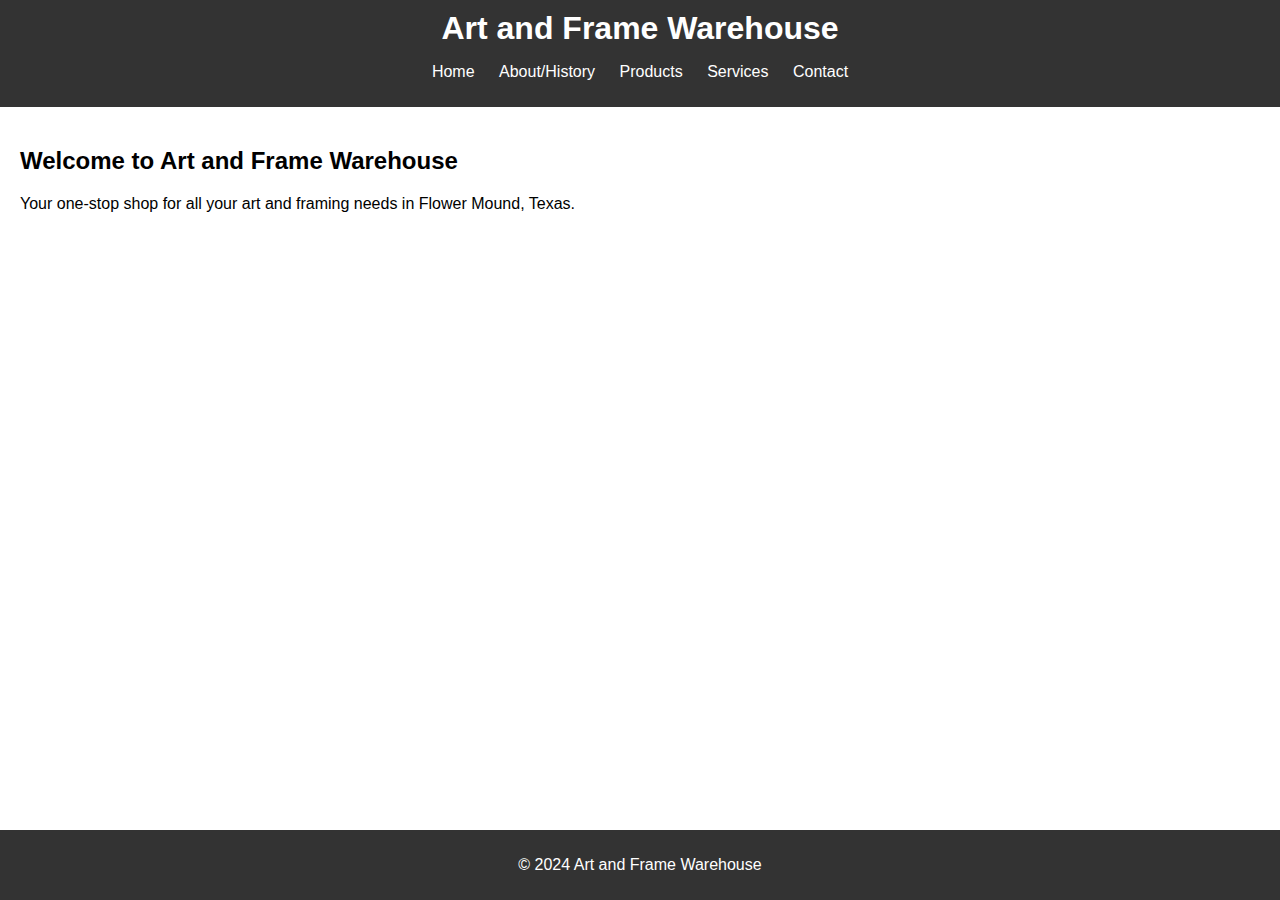
<file: src/index.html>
<!DOCTYPE html>
<html lang="en">
  <head>
    <meta charset="UTF-8" />
    <meta name="viewport" content="width=device-width, initial-scale=1.0" />
    <title>Home - Art and Frame Warehouse</title>
    <link rel="stylesheet" href="styles.css" />
  </head>
  <body>
    <header>
      <h1>Art and Frame Warehouse</h1>
      <nav>
        <ul>
          <li><a href="index.html">Home</a></li>
          <li><a href="about.html">About/History</a></li>
          <li><a href="products.html">Products</a></li>
          <li><a href="services.html">Services</a></li>
          <li><a href="contact.html">Contact</a></li>
        </ul>
      </nav>
    </header>
    <main>
      <section id="home">
        <h2>Welcome to Art and Frame Warehouse</h2>
        <p>
          Your one-stop shop for all your art and framing needs in Flower Mound,
          Texas.
        </p>
      </section>
    </main>
    <footer>
      <p>&copy; 2024 Art and Frame Warehouse</p>
    </footer>
    <script src="scripts.js"></script>
  </body>
</html>
</file>
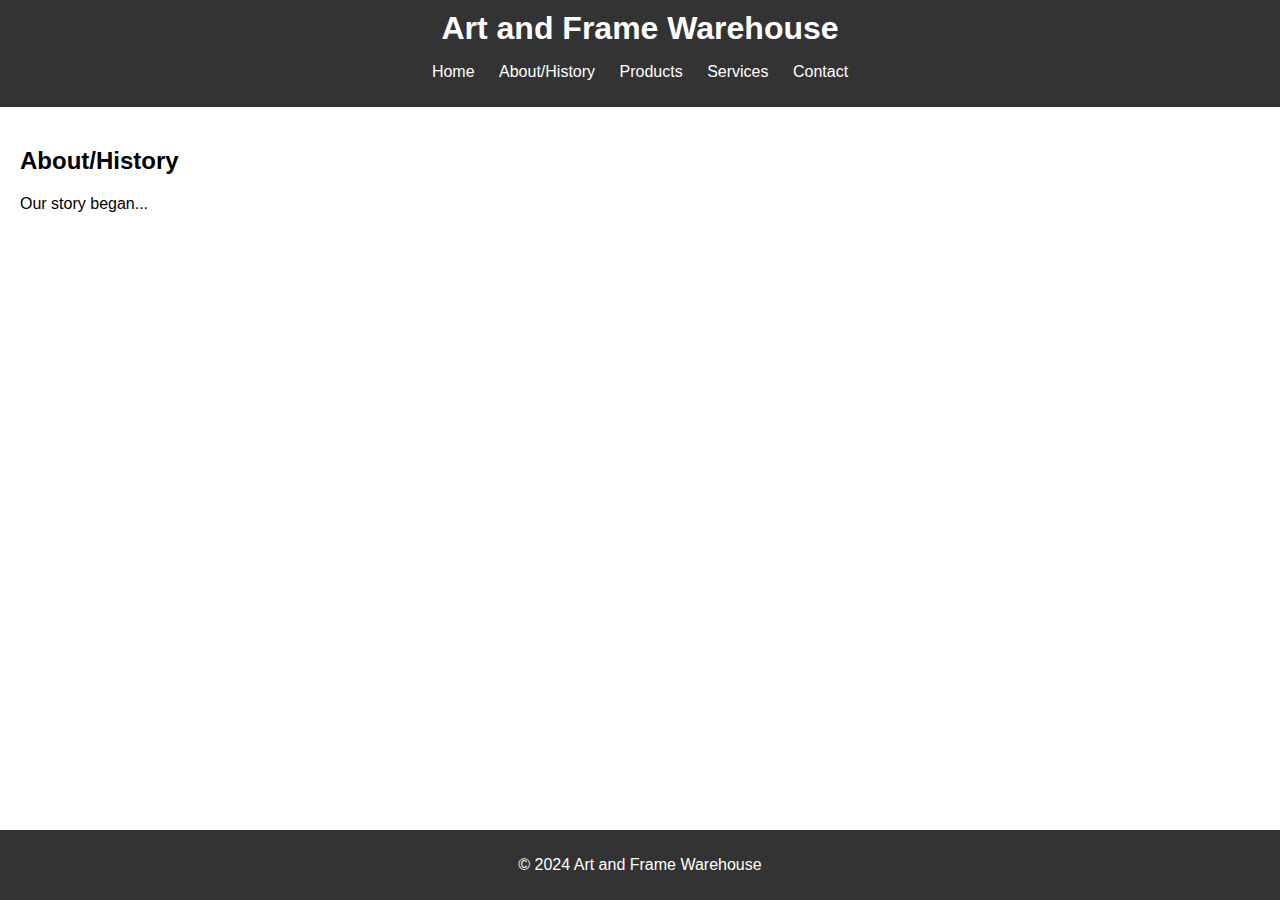
<file: src/about.html>
<!DOCTYPE html>
<html lang="en">
  <head>
    <meta charset="UTF-8" />
    <meta name="viewport" content="width=device-width, initial-scale=1.0" />
    <title>About/History - Art and Frame Warehouse</title>
    <link rel="stylesheet" href="styles.css" />
  </head>
  <body>
    <header>
      <h1>Art and Frame Warehouse</h1>
      <nav>
        <ul>
          <li><a href="index.html">Home</a></li>
          <li><a href="about.html">About/History</a></li>
          <li><a href="products.html">Products</a></li>
          <li><a href="services.html">Services</a></li>
          <li><a href="contact.html">Contact</a></li>
        </ul>
      </nav>
    </header>
    <main>
      <section id="about">
        <h2>About/History</h2>
        <p>Our story began...</p>
      </section>
    </main>
    <footer>
      <p>&copy; 2024 Art and Frame Warehouse</p>
    </footer>
    <script src="scripts.js"></script>
  </body>
</html>
</file>
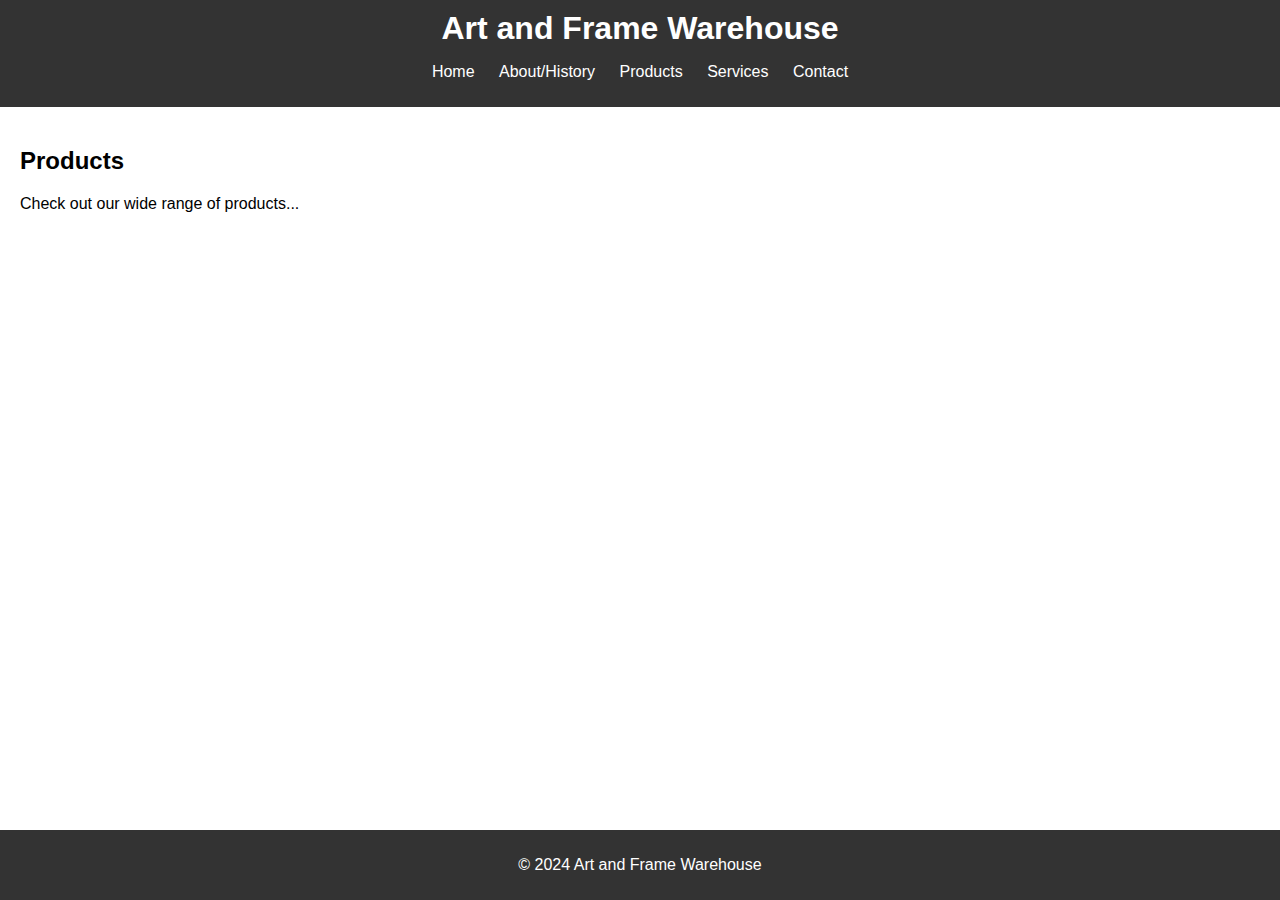
<file: src/products.html>
<!DOCTYPE html>
<html lang="en">
  <head>
    <meta charset="UTF-8" />
    <meta name="viewport" content="width=device-width, initial-scale=1.0" />
    <title>Products - Art and Frame Warehouse</title>
    <link rel="stylesheet" href="styles.css" />
  </head>
  <body>
    <header>
      <h1>Art and Frame Warehouse</h1>
      <nav>
        <ul>
          <li><a href="index.html">Home</a></li>
          <li><a href="about.html">About/History</a></li>
          <li><a href="products.html">Products</a></li>
          <li><a href="services.html">Services</a></li>
          <li><a href="contact.html">Contact</a></li>
        </ul>
      </nav>
    </header>
    <main>
      <section id="products">
        <h2>Products</h2>
        <p>Check out our wide range of products...</p>
      </section>
    </main>
    <footer>
      <p>&copy; 2024 Art and Frame Warehouse</p>
    </footer>
    <script src="scripts.js"></script>
  </body>
</html>
</file>
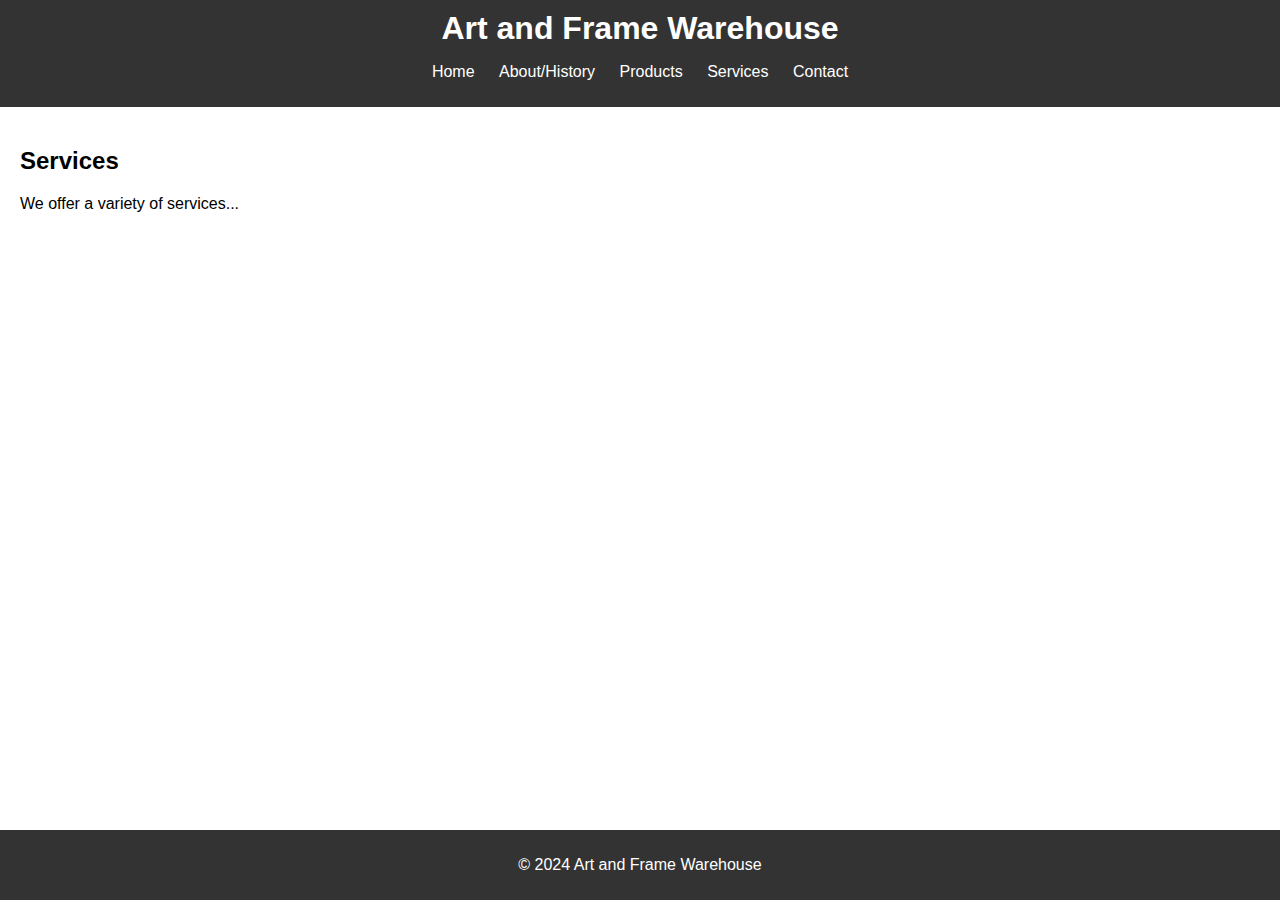
<file: src/services.html>
<!DOCTYPE html>
<html lang="en">
  <head>
    <meta charset="UTF-8" />
    <meta name="viewport" content="width=device-width, initial-scale=1.0" />
    <title>Services - Art and Frame Warehouse</title>
    <link rel="stylesheet" href="styles.css" />
  </head>
  <body>
    <header>
      <h1>Art and Frame Warehouse</h1>
      <nav>
        <ul>
          <li><a href="index.html">Home</a></li>
          <li><a href="about.html">About/History</a></li>
          <li><a href="products.html">Products</a></li>
          <li><a href="services.html">Services</a></li>
          <li><a href="contact.html">Contact</a></li>
        </ul>
      </nav>
    </header>
    <main>
      <section id="services">
        <h2>Services</h2>
        <p>We offer a variety of services...</p>
      </section>
    </main>
    <footer>
      <p>&copy; 2024 Art and Frame Warehouse</p>
    </footer>
    <script src="scripts.js"></script>
  </body>
</html>
</file>
<file: src/styles.css>
body {
  font-family: Arial, sans-serif;
  margin: 0;
  padding: 0;
}

header {
  background-color: #333;
  color: #fff;
  padding: 10px 0;
  text-align: center;
}

header h1 {
  margin: 0;
}

nav ul {
  list-style: none;
  padding: 0;
  text-align: center;
}

nav ul li {
  display: inline;
  margin: 0 10px;
}

nav ul li a {
  color: #fff;
  text-decoration: none;
}

main {
  padding: 20px;
}

footer {
  background-color: #333;
  color: #fff;
  text-align: center;
  padding: 10px 0;
  position: fixed;
  width: 100%;
  bottom: 0;
}
</file>
